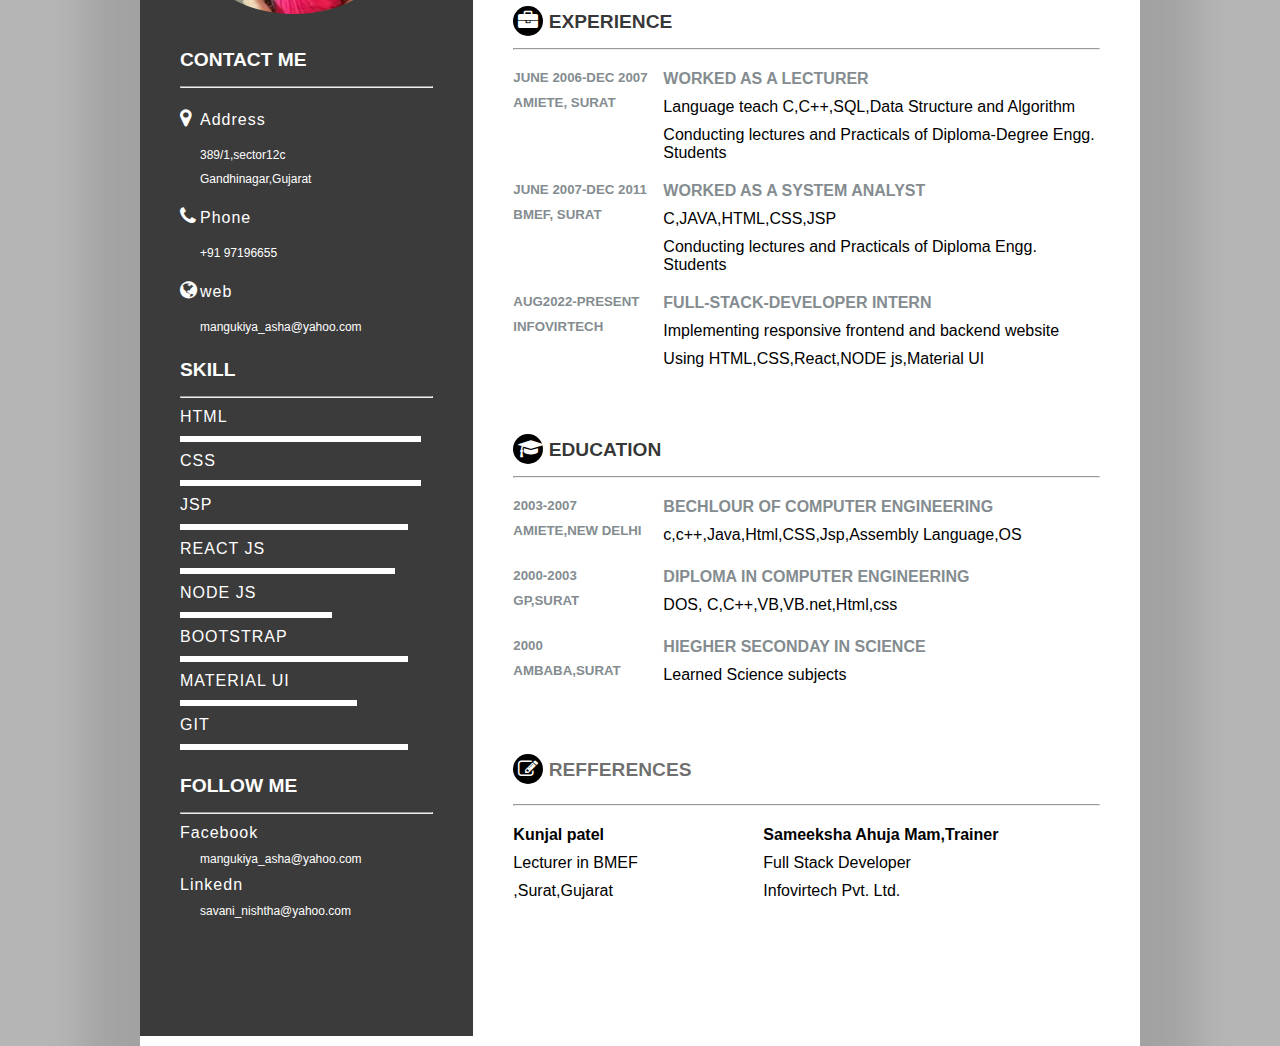
<file: index.html>
<html>
  <head>
    <title>Asha Cv</title>
  
    
    <meta charset="utf-8">
    <meta http-equiv="X-UA-Compatible" content="IE=edge">
    <title>MY RESUME</title>
    <meta name="description" content="">
    <meta name="viewport" content="width=device-width, initial-scale=1">

    <link rel="stylesheet" href="https://cdnjs.cloudflare.com/ajax/libs/font-awesome/4.7.0/css/font-awesome.min.css"
        integrity="sha512-SfTiTlX6kk+qitfevl/7LibUOeJWlt9rbyDn92a1DqWOw9vWG2MFoays0sgObmWazO5BQPiFucnnEAjpAB+/Sw=="
        crossorigin="anonymous" />

    <link rel="stylesheet" href="style.css">
</head>
  <body>
<div class="Resume-container">
  <!--left side-->
    <div class="left-container">
      <div class="imgBx">
        <img src="Asha.jpeg">
      </div>
      <div class="contact">
        <p class="title1">
          contact me
        </p>
        <hr>
       <p class="title2"> <i class="fa fa-map-marker"></i>Address
           <li>389/1,sector12c</li>
          <li>Gandhinagar,Gujarat</li>
        </p>
        <p class="title2"> <i class="fa fa-phone"></i>Phone
          <li>+91 97196655</li>
         </p>
       <p class="title2"> <i class="fa fa-globe"></i>web
        <li>mangukiya_asha@yahoo.com</li>
         </p>
      
    </div>
    <!----skill-->
    <div class="skill">
      <p class="title1">
        skill
      </p>
      <hr>
      <p class="title2">HTML</p>
      <div class="percent">
        <div style="width: 95%;"></div>
    </div>
    <p class="title2">CSS</p>
    <div class="percent">
      <div style="width: 95%;"></div>
  </div>
  <p class="title2">JSP</p>
  <div class="percent">
    <div style="width: 90%;"></div>
</div>
<p class="title2">REACT JS</p>
<div class="percent">
  <div style="width: 85%;"></div>
</div>
<p class="title2">NODE JS</p>
<div class="percent">
  <div style="width: 60%;"></div>
</div>
<p class="title2">BOOTSTRAP</p>
<div class="percent">
  <div style="width: 90%;"></div>
</div>
<p class="title2">MATERIAL UI</p>
<div class="percent">
  <div style="width: 70%;"></div>
</div>
<p class="title2">GIT </p>
<div class="percent">
  <div style="width: 90%;"></div>
</div>



  </div>
  <!---end skill-->
  <!--follow me-->
  <div class="follow-me">
    <p class="title1">
      follow me
    </p>
    <hr>
   <p class="title2"> Facebook
       <li>mangukiya_asha@yahoo.com</li>
      
    </p>
    <p class="title2"> Linkedn
      <li>savani_nishtha@yahoo.com</li>
     </p>
  
</div>
  <!--end follow me-->
    </div>

    <!--Right side-->
    <div class="right-container">
        <!---name-->
        <div class="name" >
          <h2 >ASHA SAVANI</h2>
          <h3 class="title2">B.E COMPUTER</h3>
         </div>
       
        <!--end name-->
        <!--experience-->
        <div class="experience">
          
            <p class="title1">
              <i class="fa fa-briefcase" aria-hidden="true" ></i>
              experience
            </p>
            <hr>
            <div class="box">
              <div class="year-company">
                  <h5>JUNE 2006-DEC 2007</h5>
                  <h5>AMIETE, SURAT</h5>
                  </div>
              
              <div class="text">
                  <h4>Worked as a Lecturer</h4>
                 <p> Language teach C,C++,SQL,Data Structure and Algorithm</p>
                  <p> Conducting lectures and Practicals of Diploma-Degree Engg. Students </p>
              </div>
              </div>
              <div class="box">
                <div class="year-company">
                    <h5>JUNE 2007-DEC 2011</h5>
                    <h5>BMEF, SURAT</h5>
                    </div>
                
                <div class="text">
                    <h4>Worked as a System analyst</h4>
                    <p> C,JAVA,HTML,CSS,JSP</p>
                    <p> Conducting lectures and Practicals of Diploma Engg. Students </p>
                </div>
                </div>
                <div class="box">
                  <div class="year-company">
                      <h5>AUG2022-present</h5>
                      <h5>Infovirtech</h5>
                      </div>
                  
                  <div class="text">
                      <h4>Full-Stack-Developer Intern </h4>
                      <p> Implementing responsive frontend and backend website  </p>
                      <p>Using HTML,CSS,React,NODE js,Material UI</p>
                  </div>
                  </div> 
                
        </div>
        
        <!--end experience-->
        <!---education-->
        <div class="education">
          <p class="title1">
            <i class="fa fa-graduation-cap" ></i>
            education
          </p>
          <hr>
          <div class="box">
            <div class="year-Education">
                <h5> 2003-2007</h5>
                <h5>AMIETE,New Delhi</h5>
                </div>
                <div class="text">
                  <h4>BECHLOUR OF COMPUTER ENGINEERING </h4>
                  <p>  c,c++,Java,Html,CSS,Jsp,Assembly Language,OS</p>
              </div>
          </div>
              <div class="box">
                <div class="year-Education">
                    <h5> 2000-2003</h5>
                    <h5>GP,SURAT</h5>
                    </div>
                    <div class="text">
                      <h4>DIPLOMA IN COMPUTER ENGINEERING </h4>
                      <p> DOS, C,C++,VB,VB.net,Html,css</p>
                  </div>
                  </div>
                  <div class="box">
                    <div class="year-Education">
                        <h5> 2000</h5>
                        <h5>AMBABA,SURAT</h5>
                        </div>
                        <div class="text">
                          <h4>HIEGHER SECONDAY IN SCIENCE </h4>
                          <p> Learned Science subjects </p>
                      </div>
                      </div>
                 
             
        </div> <!---end education-->
        <!--Refferences-->
        <div class="reference">
          <p class="title1">
            <i class="fa fa-edit" aria-hidden="true" ></i>
            refferences
          </p>
          <hr>
            <div class="box">
              <div class="ref-name">
                  <h4> Kunjal patel</h4>
                  <p>Lecturer in BMEF<p>
                    <p>,Surat,Gujarat</p>
                  </div>
                  <div class="ref-name">
                    <h4>Sameeksha Ahuja Mam,Trainer </h4>
                    <p>Full Stack Developer<p>
                    <p> Infovirtech Pvt. Ltd. </p>
                </div>
                </div>
           
          </p>
         
        </div> <!---End reference-->
    </div> <!---end right container-->
</div>

  </body>
</html>
</file>
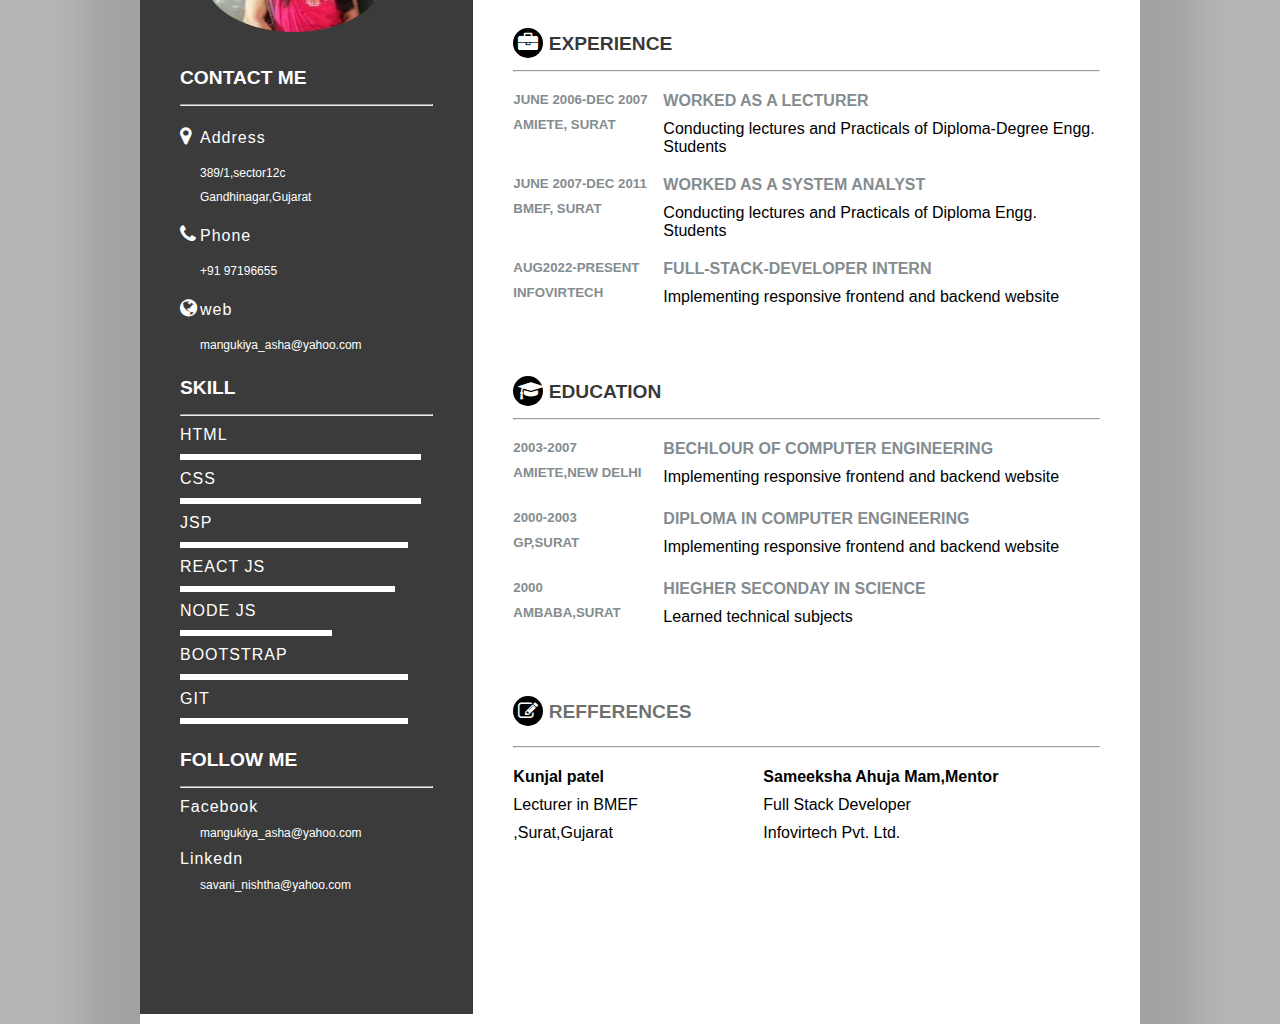
<file: Asha-cv(new).html>
<html>
  <head>
    <title>Asha Cv</title>
  
    
    <meta charset="utf-8">
    <meta http-equiv="X-UA-Compatible" content="IE=edge">
    <title>MY RESUME</title>
    <meta name="description" content="">
    <meta name="viewport" content="width=device-width, initial-scale=1">

    <link rel="stylesheet" href="https://cdnjs.cloudflare.com/ajax/libs/font-awesome/4.7.0/css/font-awesome.min.css"
        integrity="sha512-SfTiTlX6kk+qitfevl/7LibUOeJWlt9rbyDn92a1DqWOw9vWG2MFoays0sgObmWazO5BQPiFucnnEAjpAB+/Sw=="
        crossorigin="anonymous" />

    <link rel="stylesheet" href="style.css">
</head>
  <body>
<div class="Resume-container">
  <!--left side-->
    <div class="left-container">
      <div class="imgBx">
        <img src="Asha.jpeg">
      </div>
      <div class="contact">
        <p class="title1">
          contact me
        </p>
        <hr>
       <p class="title2"> <i class="fa fa-map-marker"></i>Address
           <li>389/1,sector12c</li>
          <li>Gandhinagar,Gujarat</li>
        </p>
        <p class="title2"> <i class="fa fa-phone"></i>Phone
          <li>+91 97196655</li>
         </p>
       <p class="title2"> <i class="fa fa-globe"></i>web
        <li>mangukiya_asha@yahoo.com</li>
         </p>
      
    </div>
    <!----skill-->
    <div class="skill">
      <p class="title1">
        skill
      </p>
      <hr>
      <p class="title2">HTML</p>
      <div class="percent">
        <div style="width: 95%;"></div>
    </div>
    <p class="title2">CSS</p>
    <div class="percent">
      <div style="width: 95%;"></div>
  </div>
  <p class="title2">JSP</p>
  <div class="percent">
    <div style="width: 90%;"></div>
</div>
<p class="title2">REACT JS</p>
<div class="percent">
  <div style="width: 85%;"></div>
</div>
<p class="title2">NODE JS</p>
<div class="percent">
  <div style="width: 60%;"></div>
</div>
<p class="title2">BOOTSTRAP</p>
<div class="percent">
  <div style="width: 90%;"></div>
</div>
<p class="title2">GIT</p>
<div class="percent">
  <div style="width: 90%;"></div>
</div>


  </div>
  <!---end skill-->
  <!--follow me-->
  <div class="follow-me">
    <p class="title1">
      follow me
    </p>
    <hr>
   <p class="title2"> Facebook
       <li>mangukiya_asha@yahoo.com</li>
      
    </p>
    <p class="title2"> Linkedn
      <li>savani_nishtha@yahoo.com</li>
     </p>
  
</div>
  <!--end follow me-->
    </div>

    <!--Right side-->
    <div class="right-container">
        <!---name-->
        <div class="name" >
          <h2 >ASHA SAVANI</h2>
          <h3 class="title2">B.E COMPUTER</h3>
         </div>
       
        <!--end name-->
        <!--experience-->
        <div class="experience">
          
            <p class="title1">
              <i class="fa fa-briefcase" aria-hidden="true" ></i>
              experience
            </p>
            <hr>
            <div class="box">
              <div class="year-company">
                  <h5>JUNE 2006-DEC 2007</h5>
                  <h5>AMIETE, SURAT</h5>
                  </div>
              
              <div class="text">
                  <h4>Worked as a Lecturer</h4>
                  <p> Conducting lectures and Practicals of Diploma-Degree Engg. Students </p>
              </div>
              </div>
              <div class="box">
                <div class="year-company">
                    <h5>JUNE 2007-DEC 2011</h5>
                    <h5>BMEF, SURAT</h5>
                    </div>
                
                <div class="text">
                    <h4>Worked as a System analyst</h4>
                    <p> Conducting lectures and Practicals of Diploma Engg. Students </p>
                </div>
                </div>
                <div class="box">
                  <div class="year-company">
                      <h5>AUG2022-present</h5>
                      <h5>Infovirtech</h5>
                      </div>
                  
                  <div class="text">
                      <h4>Full-Stack-Developer Intern </h4>
                      <p> Implementing responsive frontend and backend website </p>
                  </div>
                  </div> 
                
        </div>
        
        <!--end experience-->
        <!---education-->
        <div class="education">
          <p class="title1">
            <i class="fa fa-graduation-cap" ></i>
            education
          </p>
          <hr>
          <div class="box">
            <div class="year-Education">
                <h5> 2003-2007</h5>
                <h5>AMIETE,New Delhi</h5>
                </div>
                <div class="text">
                  <h4>BECHLOUR OF COMPUTER ENGINEERING </h4>
                  <p> Implementing responsive frontend and backend website </p>
              </div>
          </div>
              <div class="box">
                <div class="year-Education">
                    <h5> 2000-2003</h5>
                    <h5>GP,SURAT</h5>
                    </div>
                    <div class="text">
                      <h4>DIPLOMA IN COMPUTER ENGINEERING </h4>
                      <p> Implementing responsive frontend and backend website </p>
                  </div>
                  </div>
                  <div class="box">
                    <div class="year-Education">
                        <h5> 2000</h5>
                        <h5>AMBABA,SURAT</h5>
                        </div>
                        <div class="text">
                          <h4>HIEGHER SECONDAY IN SCIENCE </h4>
                          <p> Learned technical subjects </p>
                      </div>
                      </div>
                 
             
        </div> <!---end education-->
        <!--Refferences-->
        <div class="reference">
          <p class="title1">
            <i class="fa fa-edit" aria-hidden="true" ></i>
            refferences
          </p>
          <hr>
            <div class="box">
              <div class="ref-name">
                  <h4> Kunjal patel</h4>
                  <p>Lecturer in BMEF<p>
                    <p>,Surat,Gujarat</p>
                  </div>
                  <div class="ref-name">
                    <h4>Sameeksha Ahuja Mam,Mentor </h4>
                    <p>Full Stack Developer<p>
                    <p> Infovirtech Pvt. Ltd. </p>
                </div>
                </div>
           
          </p>
         
        </div> <!---End reference-->
    </div> <!---end right container-->
</div>

  </body>
</html>
</file>
<file: style.css>
*{
    margin: 0;
    padding: 0;
    box-sizing: border-box;
   font-family: 'Poppins',sans-serif;
margin-bottom: 10px;
}
body{
    background:rgba(128, 128, 128, 0.582) ;
    display: flex;
    justify-content: center;
    align-items: center;
    min-height: 100vh;
}
a{
    text-decoration: none;
}
.Resume-container{
    position: relative;
    width: 100%;
    max-width: 1000px;
    min-height: 1000px; /* this give us the straight position*/
    margin: 50px;
    background: #ffff;
    display: grid;
    grid-template-columns: 1fr 2fr;/* read about this*/
    box-shadow: 0 35px 35px 55px rgba(0, 0, 0,0.1);
}
 .Resume-container .left-container{
    position: relative;
    background: #000000c4;
    padding: 40px;
}
.imgbx .contact .skill {padding-bottom: 20px}

.imgbx img{
    margin-top: 10px;
    margin-left: 10%;
    
    height: 10%;
    width: 70%;
    border-radius: 100%;
    align-self: center;

}
 .title1{
    color: white;
    font-size: 1.2rem;
    margin-top: 20px;
    text-transform: uppercase;
    
    font-weight: 600;
    line-height: 2rem;
    

 }
 .title2{
    color: white;
     font-weight: 500;
     letter-spacing: 1px;
     

 }
 .percent div{
    position: relative;
    width: 100%;
    height:6px ;
    background: white;
    display: block;
    margin-top:5px ; }
.Resume-container  .right-container{
    position: relative;
    background: #ffff;
    padding: 40px;
   
}
.name  {

    text-align: left;
    margin-left: 10px;
    color: black;
    
}
.name h2{
    color:black;
    font-size: 2rem;
    margin-top: 20px;
    text-transform: uppercase;
    text-align: left;
    font-weight: 600;
    line-height: 1.9rem;
    
}
.name .title2{color: rgba(0, 0, 0, 0.568);}
.experience .title1{
    color: rgba(0, 0, 0, 0.788);
    }
  .experience .title2{
    color: rgba(0, 0, 0, 0.568);
  }  
  .education .title1{
    color: rgba(0, 0, 0, 0.788); 
  }
  .education .title2{
    color: rgba(0, 0, 0, 0.788);
  }
  .reference .title1{
    color: rgba(0, 0, 0, 0.568);
  }
  .reference .title2{
    color: rgba(0, 0, 0, 0.568);
  }
 
  .right-container i{
    background-color: black;
    color:white;
    text-align: center;
    height: 30px;
    width: 30px;
    display: inline-block;
    border-radius: 60px;
    padding:5px;

  }
  .experience{
    margin-bottom:3.5rem ;

}

.experience :last-child{
    margin-bottom: 0;
}


  .experience .box{
    display: flex;
    flex-direction: row;
    margin:20px 0;
}

.experience .box .year-company{
    min-width: 150px;
}

.experience .box .year-company h5{
    text-transform: uppercase;
    color: #848c90;
    font-weight: 600;
}
.experience .box .text h4{
    text-transform: uppercase; 
    color:#848c90;
    font-size: 16px;

}
.education{
    margin-bottom:3.5rem ;

}

.education :last-child{
    margin-bottom: 0;
}

.education .box{
    display: flex;
    flex-direction: row;
    margin:20px 0;
}
.education .box .year-Education{
    min-width: 150px;
}

.education .box .year-Education h5{
    text-transform: uppercase;
    color: #848c90;
    font-weight: 600;
}
.education .box .text h4{
    text-transform: uppercase; 
    color:#848c90;
    font-size: 16px;

}
.reference .title2{
    font-weight: 600;
    color: black;
}
.reference .box{
    display: flex;
    flex-direction: row;
    margin:20px 0 ;

}
.reference .box .ref-name{
    min-width: 250px;
}


li{
    color: white;
    list-style: none;
    margin-left: 20px ;
    font-size:12px;
    font-weight:small
}
.fa{
    margin-top: 10px;
    color:white;
    font-size: 20px;
    width:20px;

}
</file>
